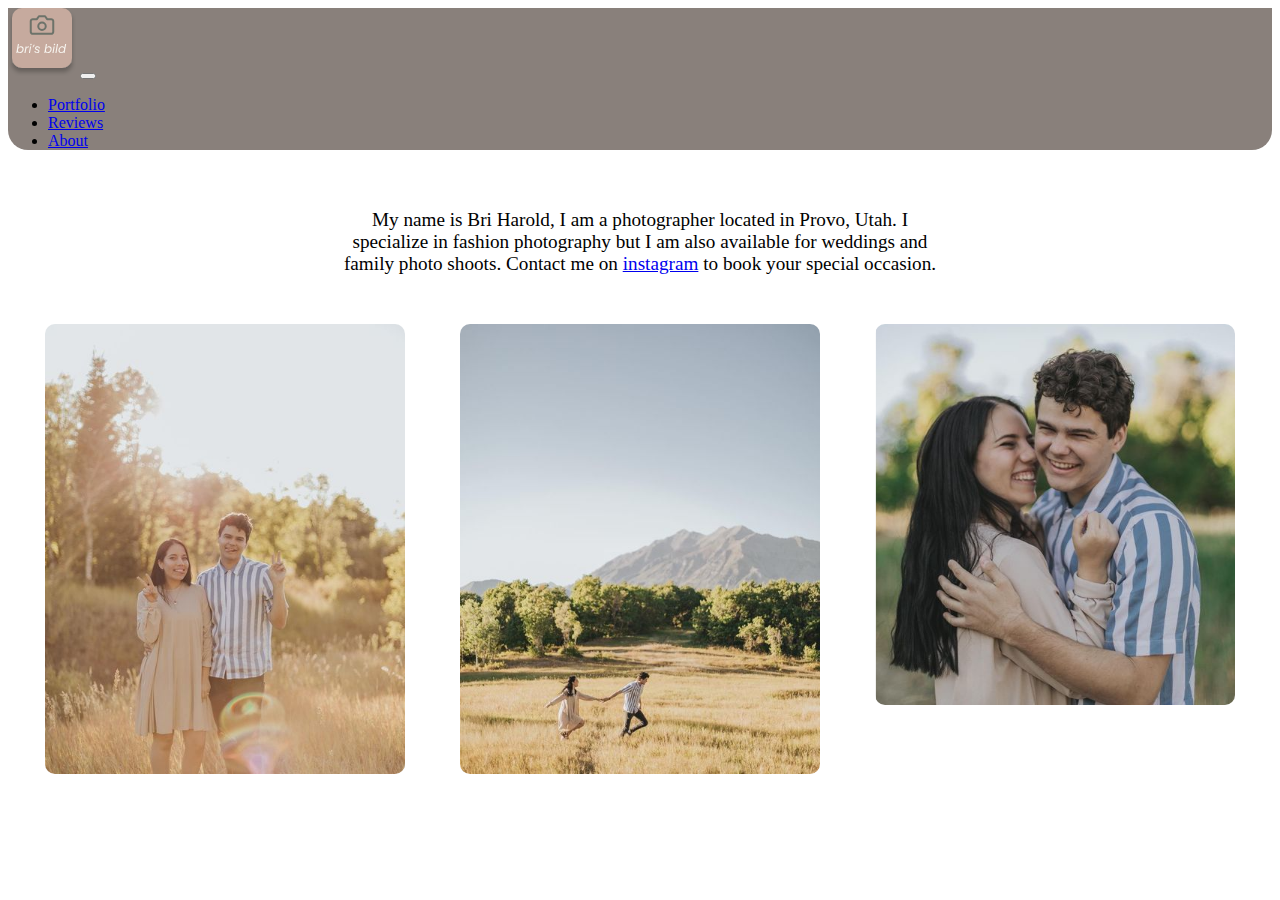
<file: pages/about.html>
<!DOCTYPE html>
<html lang="en">
  <head>
    <meta charset="UTF-8" />
    <meta http-equiv="X-UA-Compatible" content="IE=edge" />
    <meta name="viewport" content="width=device-width, initial-scale=1.0" />
    <link
      rel="stylesheet"
      href="https://stackpath.bootstrapcdn.com/bootstrap/4.1.3/css/bootstrap.min.css"
      integrity="sha384-MCw98/SFnGE8fJT3GXwEOngsV7Zt27NXFoaoApmYm81iuXoPkFOJwJ8ERdknLPMO"
      crossorigin="anonymous" />
    <link rel="stylesheet" href="../styles.css" />
    <title>All About Bri</title>
  </head>

  <body>
    <nav class="navbar navbar-expand-lg navbar-light bg-light sticky-top">
      <a class="navbar-brand" href="../index.html"
        ><img src="../assets/bris-logo.svg" alt="bri's pix"
      /></a>
      <button
        class="navbar-toggler"
        type="button"
        data-toggle="collapse"
        data-target="#navbarNav"
        aria-controls="navbarNav"
        aria-expanded="false"
        aria-label="Toggle navigation">
        <span class="navbar-toggler-icon"></span>
      </button>
      <div class="collapse navbar-collapse" id="navbarNav">
        <ul class="navbar-nav">
          <li class="nav-item">
            <a class="nav-link" href="portfolio.html">Portfolio</a>
          </li>
          <li class="nav-item">
            <a class="nav-link" href="reviews.html">Reviews</a>
          </li>
          <li class="nav-item">
            <a class="nav-link active" href="about.html">About</a>
          </li>
        </ul>
      </div>
    </nav>

    <div class="about-me-text">
      <p>
        My name is Bri Harold, I am a photographer located in Provo, Utah. I
        specialize in fashion photography but I am also available for weddings
        and family photo shoots. Contact me on
        <a href="https://www.instagram.com/brisbild/">instagram</a> to book your
        special occasion.
      </p>
    </div>

    <div class="about-photos-container">
      <div class="about-photo">
        <img src="../assets/bri-isaac-peace.jpg" />
      </div>
      <div class="about-photo">
        <img src="../assets/bri-isaac-run.jpg" />
      </div>
      <div class="about-photo">
        <img src="../assets/bri-isaac-laughing.png" />
      </div>
    </div>

    <script
      src="https://code.jquery.com/jquery-3.3.1.slim.min.js"
      integrity="sha384-q8i/X+965DzO0rT7abK41JStQIAqVgRVzpbzo5smXKp4YfRvH+8abtTE1Pi6jizo"
      crossorigin="anonymous"></script>
    <script
      src="https://cdnjs.cloudflare.com/ajax/libs/popper.js/1.14.3/umd/popper.min.js"
      integrity="sha384-ZMP7rVo3mIykV+2+9J3UJ46jBk0WLaUAdn689aCwoqbBJiSnjAK/l8WvCWPIPm49"
      crossorigin="anonymous"></script>
    <script
      src="https://stackpath.bootstrapcdn.com/bootstrap/4.1.3/js/bootstrap.min.js"
      integrity="sha384-ChfqqxuZUCnJSK3+MXmPNIyE6ZbWh2IMqE241rYiqJxyMiZ6OW/JmZQ5stwEULTy"
      crossorigin="anonymous"></script>
  </body>
</html>
</file>
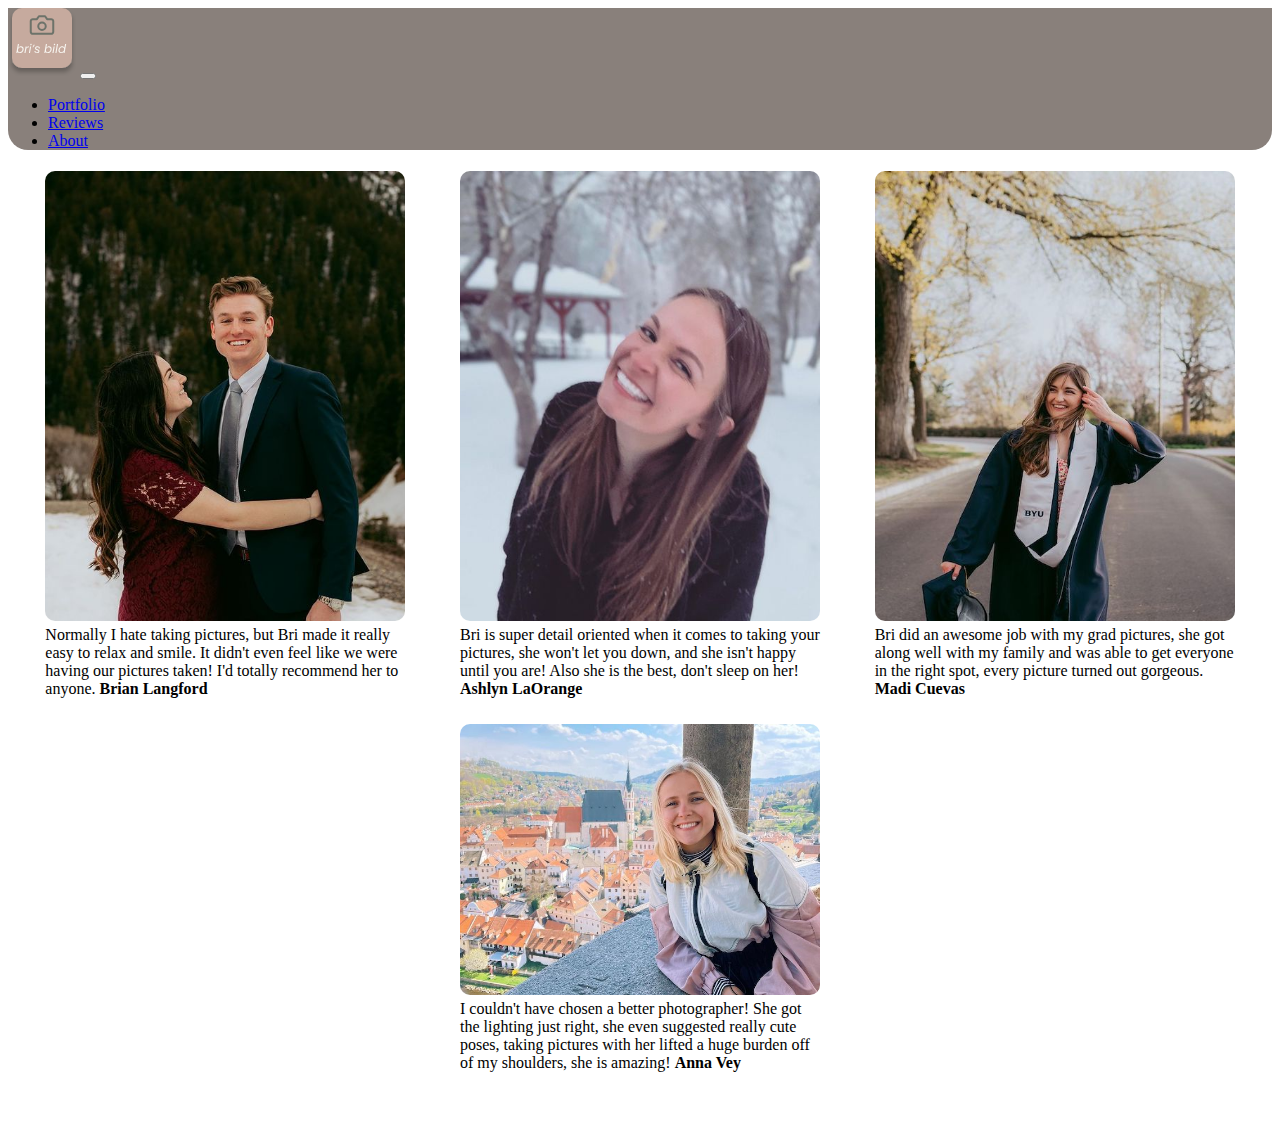
<file: pages/reviews.html>
<!DOCTYPE html>
<html lang="en">

    <head>
        <meta charset="UTF-8">
        <meta http-equiv="X-UA-Compatible" content="IE=edge">
        <meta name="viewport" content="width=device-width, initial-scale=1.0">
        <link rel="stylesheet" href="https://stackpath.bootstrapcdn.com/bootstrap/4.1.3/css/bootstrap.min.css"
            integrity="sha384-MCw98/SFnGE8fJT3GXwEOngsV7Zt27NXFoaoApmYm81iuXoPkFOJwJ8ERdknLPMO" crossorigin="anonymous">
        <link rel="stylesheet" href="../styles.css" />
        <title>Reviews on Bri's Bild</title>
    </head>

    <body>
        <nav class="navbar navbar-expand-lg navbar-light bg-light sticky-top">
            <a class="navbar-brand" href="../index.html"><img src="../assets/bris-logo.svg" alt="bri's pix"></a>
            <button class="navbar-toggler" type="button" data-toggle="collapse" data-target="#navbarNav"
                aria-controls="navbarNav" aria-expanded="false" aria-label="Toggle navigation">
                <span class="navbar-toggler-icon"></span>
            </button>
            <div class="collapse navbar-collapse" id="navbarNav">
                <ul class="navbar-nav">
                    <li class="nav-item">
                        <a class="nav-link" href="portfolio.html">Portfolio</a>
                    </li>
                    <li class="nav-item">
                        <a class="nav-link active" href="reviews.html">Reviews</a>
                    </li>
                    <li class="nav-item">
                        <a class="nav-link" href="about.html">About</a>
                    </li>
                </ul>
            </div>
        </nav>

        <div class="reviews-container">
            <div class="review">
                <img src="../assets/brian-langford.png" alt="review by Brian">
                <p>Normally I hate taking pictures, but Bri made it really easy to relax and smile. It didn't even feel like we were having our pictures taken! I'd totally recommend her to anyone. <span>Brian Langford</span></p>
            </div>
            <div class="review">
                <img src="../assets/Ashlyn-LaOrange.jpg" alt="review by Ashlyn">
                <p>Bri is super detail oriented when it comes to taking your pictures, she won't let you down, and she isn't happy until you are! Also she is the best, don't sleep on her! <span>Ashlyn LaOrange</span></p>
            </div>
            <div class="review">
                <img src="../assets/madi-cuevas.jpg" alt="review by Madi">
                <p>Bri did an awesome job with my grad pictures, she got along well with my family and was able to get everyone in the right spot, every picture turned out gorgeous. <span>Madi Cuevas</span></p>
            </div>
            <div class="review">
                <img src="../assets/anna-vey.jpg" alt="review by Anna">
                <p>I couldn't have chosen a better photographer! She got the lighting just right, she even suggested really cute poses, taking pictures with her lifted a huge burden off of my shoulders, she is amazing! <span>Anna Vey</span></p>
            </div>
        </div>

        <script src="https://code.jquery.com/jquery-3.3.1.slim.min.js"
            integrity="sha384-q8i/X+965DzO0rT7abK41JStQIAqVgRVzpbzo5smXKp4YfRvH+8abtTE1Pi6jizo"
            crossorigin="anonymous"></script>
        <script src="https://cdnjs.cloudflare.com/ajax/libs/popper.js/1.14.3/umd/popper.min.js"
            integrity="sha384-ZMP7rVo3mIykV+2+9J3UJ46jBk0WLaUAdn689aCwoqbBJiSnjAK/l8WvCWPIPm49"
            crossorigin="anonymous"></script>
        <script src="https://stackpath.bootstrapcdn.com/bootstrap/4.1.3/js/bootstrap.min.js"
            integrity="sha384-ChfqqxuZUCnJSK3+MXmPNIyE6ZbWh2IMqE241rYiqJxyMiZ6OW/JmZQ5stwEULTy"
            crossorigin="anonymous"></script>
    </body>


</html>
</file>
<file: styles.css>
html {
  box-sizing: border-box;
}

*,
*:before,
*:after {
  box-sizing: inherit;
}

.bg-light {
  background-color: #89807b !important;
}

.navbar {
  border-bottom-left-radius: 20px;
  border-bottom-right-radius: 20px;
}

.navbar-brand {
  padding-bottom: 0 !important;
}

.portfolio-photos-container {
  list-style: none;
  display: flex;
  flex-wrap: wrap;
  padding: 0;
  margin: 5px 5px;
}

.photo-container {
  margin: 5px;
  height: 40vh;
  flex-grow: 1;
}

.photo {
  border-radius: 10px;
  max-height: 100%;
  min-width: 100%;
  object-fit: cover;
  vertical-align: bottom;
}

.reviews-container {
  margin: 10px 10px 40px;
  display: flex;
  flex-direction: row;
  flex-wrap: wrap;
  justify-content: space-around;
}
.reviews-container .review {
  margin: 5px;
  width: 40vh;
  border-radius: 10px;
  height: fit-content;
}
.reviews-container .review img {
  border-radius: 10px;
  max-width: 100%;
  min-height: 80%;
  object-fit: cover;
  vertical-align: bottom;
}
.reviews-container .review p {
  margin-top: 5px;
}
.reviews-container .review p span {
  font-weight: 550;
}

.about-me-text {
  margin-top: 40px;
  text-align: center;
  max-width: 600px;
  display: flex;
  flex-direction: column;
  justify-content: center;
  margin-inline: auto;
}
.about-me-text p {
  font-size: larger;
}

.about-photos-container {
  margin: 10px 10px 40px;
  display: flex;
  flex-direction: row;
  flex-wrap: wrap;
  justify-content: space-around;
}
.about-photos-container .about-photo {
  margin: 20px;
  max-width: 40vh;
  border-radius: 10px;
  height: fit-content;
}
.about-photos-container .about-photo img {
  border-radius: 10px;
  max-width: 100%;
  min-height: 80%;
  object-fit: cover;
  vertical-align: bottom;
}

@media screen and (max-width: 480px) {
  .review p {
    font-size: smaller;
  }
  .about-me-text p {
    font-size: medium;
  }
}
.preview-link {
  text-decoration: none;
  color: #5e5753;
  text-align: center;
}
.preview-link:hover {
  text-decoration: none;
  color: #5e5753;
}
.preview-link:focus {
  text-decoration: none;
  color: #5e5753;
}
.preview-link:active {
  text-decoration: none;
  color: #5e5753;
}
.preview-link p {
  border-radius: 10px;
  background-color: #89807b;
  text-align: center;
  width: 60%;
}

.about-me-img {
  height: 60%;
}

@media screen and (max-width: 1096px) {
  .about-me-text {
    padding-inline: 20px;
  }
}
@media (max-aspect-ratio: 1/1) {
  .photo-container {
    height: 30vh;
  }
}
@media (max-height: 480px) {
  .photo-container {
    height: 80vh;
  }
}
@media (max-aspect-ratio: 1/1) and (max-width: 480px) {
  .portfolio-photos-container {
    flex-direction: row;
  }
  .photo-container {
    height: auto;
    width: 100%;
  }
  .photo {
    width: 100%;
    max-height: 75vh;
    min-width: 0;
  }
}

/*# sourceMappingURL=styles.css.map */
</file>
